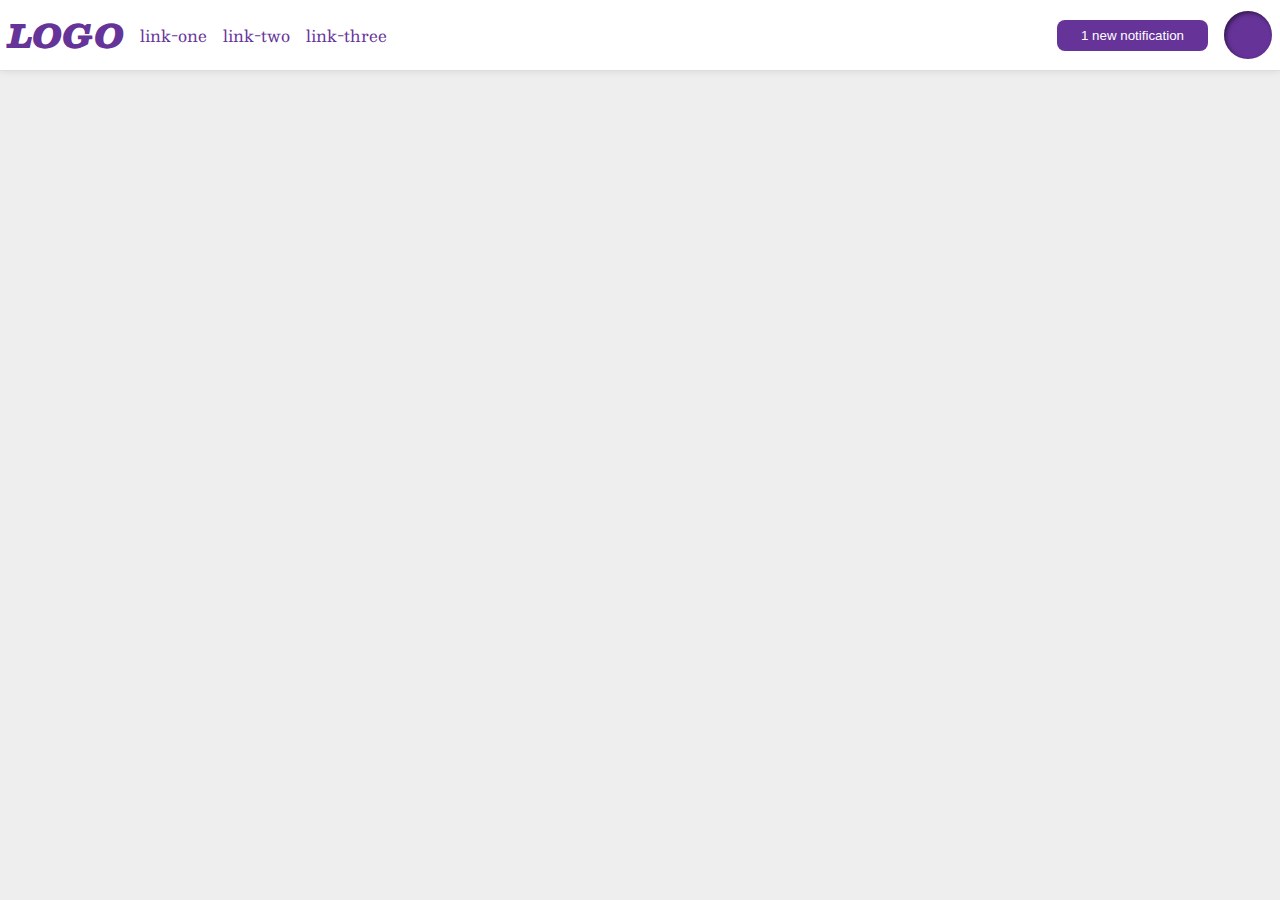
<file: foundations/flex/03-flex-header-2/index.html>
<!DOCTYPE html>
<html lang="en">
  <head>
    <meta charset="UTF-8">
    <meta http-equiv="X-UA-Compatible" content="IE=edge">
    <meta name="viewport" content="width=device-width, initial-scale=1.0">
    <title>Flex Header 2</title>
    <link rel="stylesheet" href="style.css">
  </head>
  <body>
	<div class="header">
		<div class="left">
			<div class="logo">
				LOGO
			</div>
			<ul class="links">
				<li><a href="https://google.com">link-one</a></li>
				<li><a href="https://google.com">link-two</a></li>
				<li><a href="https://google.com">link-three</a></li>
			</ul>
		</div>
		<div class="right">
			<button class="notifications">
				1 new notification
			</button>
			<div class="profile-image"></div>
		</div>
    </div>
  </body>
</html>
</file>
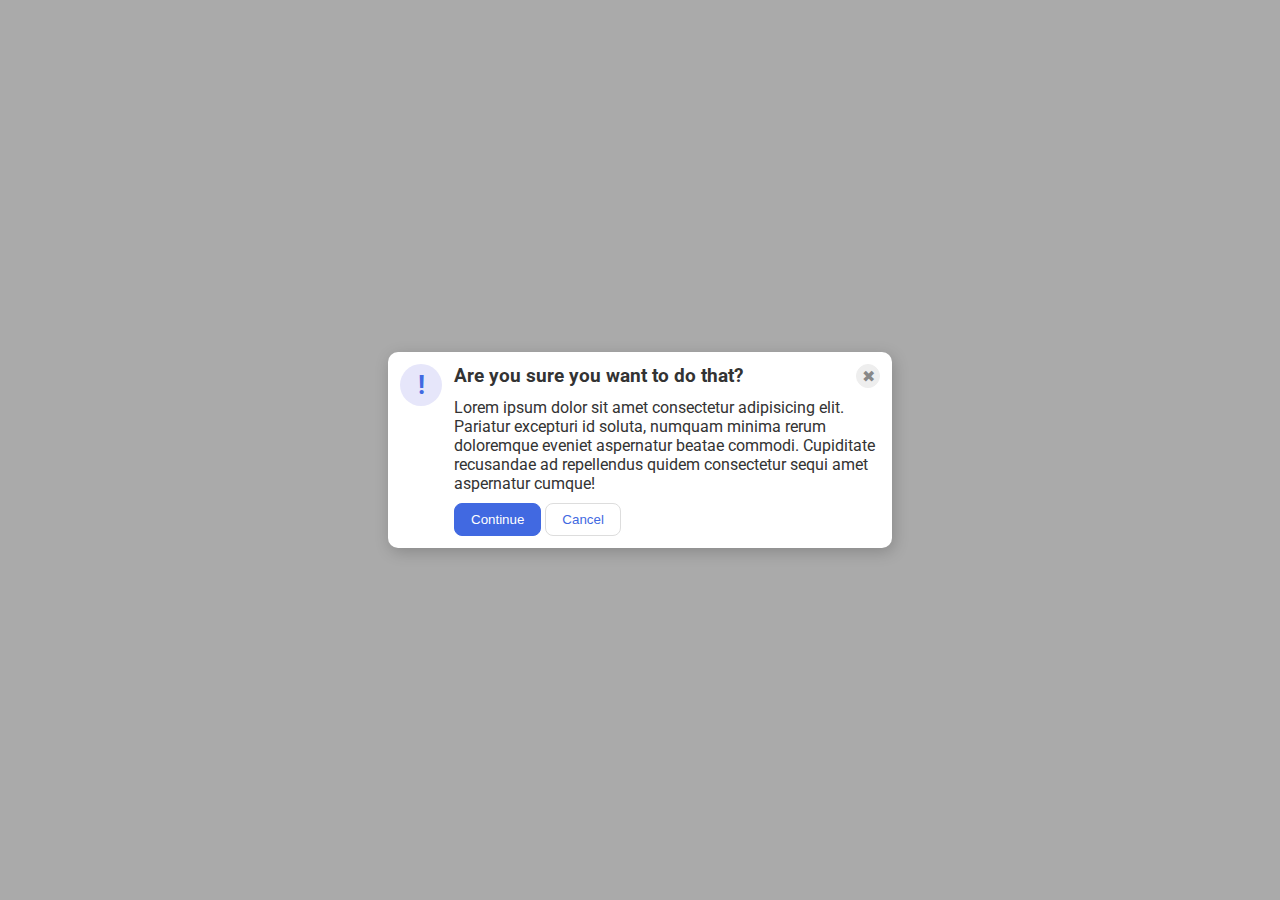
<file: foundations/flex/05-flex-modal/index.html>
<!DOCTYPE html>
<html lang="en">
  <head>
    <meta charset="UTF-8">
    <meta http-equiv="X-UA-Compatible" content="IE=edge">
    <meta name="viewport" content="width=device-width, initial-scale=1.0">
    <link rel="stylesheet" href="style.css">
    <title>Modal</title>
  </head>
  <body>
    <div class="modal">
		<div class="container-icon">
			<div class="icon">!</div>
		</div>
		<div class="container-information">
			<div class="container-header">
				<div class="header">Are you sure you want to do that?</div>
				<button class="close-button">✖</button>
			</div>
			<div class="text">Lorem ipsum dolor sit amet consectetur adipisicing elit. Pariatur excepturi id soluta, numquam minima rerum doloremque eveniet aspernatur beatae commodi. Cupiditate recusandae ad repellendus quidem consectetur sequi amet aspernatur cumque!</div>
			<div class="container-buttons">
				<button class="continue">Continue</button>
				<button class="cancel">Cancel</button>
			</div>
		</div>
    </div>
  </body>
</html>
</file>
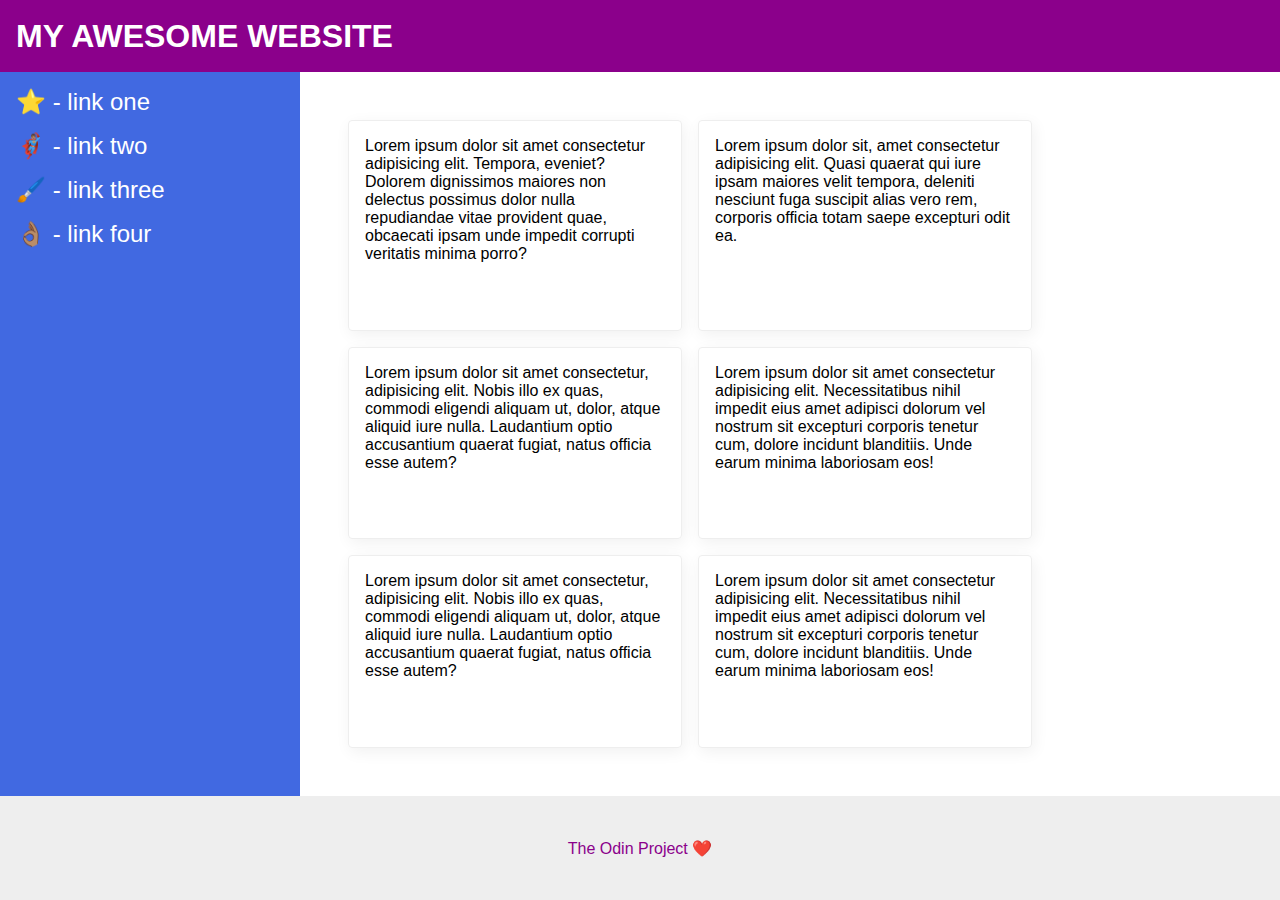
<file: foundations/flex/07-flex-layout-2/index.html>
<!DOCTYPE html>
<html lang="en">
  <head>
    <meta charset="UTF-8">
    <meta http-equiv="X-UA-Compatible" content="IE=edge">
    <meta name="viewport" content="width=device-width, initial-scale=1.0">
    <title>The Holy Grail</title>
    <link rel="stylesheet" href="style.css">
  </head>
  <body>
    <div class="header">
      MY AWESOME WEBSITE
    </div>
    <div class="container">
		<div class="sidebar">
		  <ul>
			<li><a href="#">⭐ - link one</a></li>
			<li><a href="#">🦸🏽‍♂️ - link two</a></li>
			<li><a href="#">🖌️ - link three</a></li>
			<li><a href="#">👌🏽 - link four</a></li>
		  </ul>
		</div>
		<div class="cards">
			<div class="card">Lorem ipsum dolor sit amet consectetur adipisicing elit. Tempora, eveniet? Dolorem dignissimos maiores non delectus possimus dolor nulla repudiandae vitae provident quae, obcaecati ipsam unde impedit corrupti veritatis minima porro?</div>
			<div class="card">Lorem ipsum dolor sit, amet consectetur adipisicing elit. Quasi quaerat qui iure ipsam maiores velit tempora, deleniti nesciunt fuga suscipit alias vero rem, corporis officia totam saepe excepturi odit ea.</div>
			<div class="card">Lorem ipsum dolor sit amet consectetur, adipisicing elit. Nobis illo ex quas, commodi eligendi aliquam ut, dolor, atque aliquid iure nulla. Laudantium optio accusantium quaerat fugiat, natus officia esse autem?</div>
			<div class="card">Lorem ipsum dolor sit amet consectetur adipisicing elit. Necessitatibus nihil impedit eius amet adipisci dolorum vel nostrum sit excepturi corporis tenetur cum, dolore incidunt blanditiis. Unde earum minima laboriosam eos!</div>
			<div class="card">Lorem ipsum dolor sit amet consectetur, adipisicing elit. Nobis illo ex quas, commodi eligendi aliquam ut, dolor, atque aliquid iure nulla. Laudantium optio accusantium quaerat fugiat, natus officia esse autem?</div>
			<div class="card">Lorem ipsum dolor sit amet consectetur adipisicing elit. Necessitatibus nihil impedit eius amet adipisci dolorum vel nostrum sit excepturi corporis tenetur cum, dolore incidunt blanditiis. Unde earum minima laboriosam eos!</div>
		</div>
	</div>
    
    <div class="footer">
      The Odin Project ❤️
    </div>
  </body>
</html>
</file>
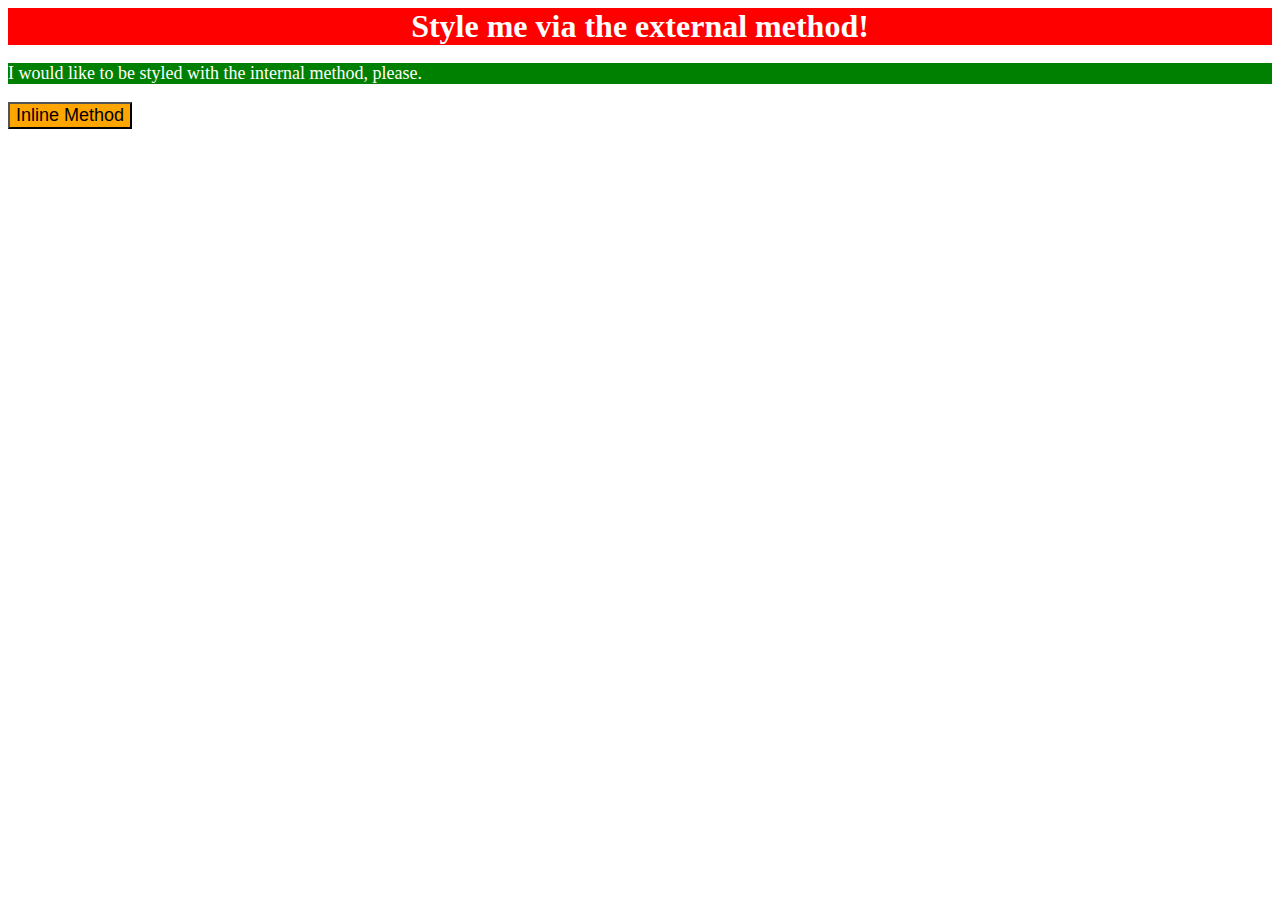
<file: foundations/intro-to-css/01-css-methods/index.html>
<!DOCTYPE html>
<html lang="en">
  <head>
    <meta charset="UTF-8">
    <meta http-equiv="X-UA-Compatible" content="IE=edge">
    <meta name="viewport" content="width=device-width, initial-scale=1.0">
    <link rel="stylesheet" href="./style.css">
    <title>Methods for Adding CSS</title>

	<style>
		p
		{
			background: green;
			color: white;
			font-size: 18px;
		}
    </style>

  </head>
  <body>
    <div>Style me via the external method!</div>
    <p>I would like to be styled with the internal method, please.</p>
    <button style="background: orange; font-size: 18px;">Inline Method</button>
  </body>
</html>
</file>
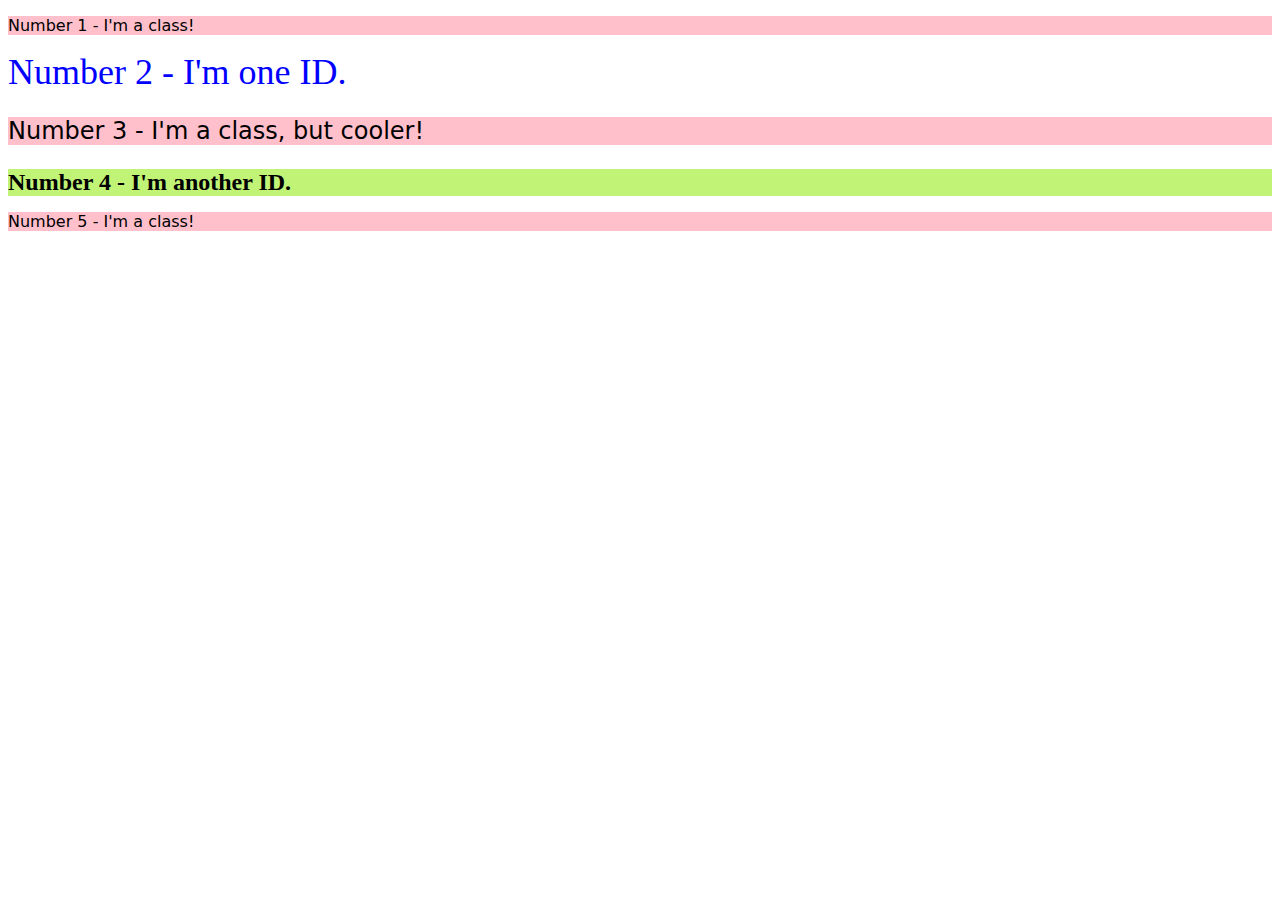
<file: foundations/intro-to-css/02-class-id-selectors/index.html>
<!DOCTYPE html>
<html lang="en">
  <head>
    <meta charset="UTF-8">
    <meta http-equiv="X-UA-Compatible" content="IE=edge">
    <meta name="viewport" content="width=device-width, initial-scale=1.0">
    <title>Class and ID Selectors</title>
    <link rel="stylesheet" href="style.css">
  </head>
  <body>
    <p class="bg-pink">Number 1 - I'm a class!</p>
    <div id="txt-blue">Number 2 - I'm one ID.</div>
    <p class="bg-pink font-size-24">Number 3 - I'm a class, but cooler!</p>
    <div id="element4" class="font-size-24">Number 4 - I'm another ID.</div>
    <p class="bg-pink">Number 5 - I'm a class!</p>
  </body>
</html>
</file>
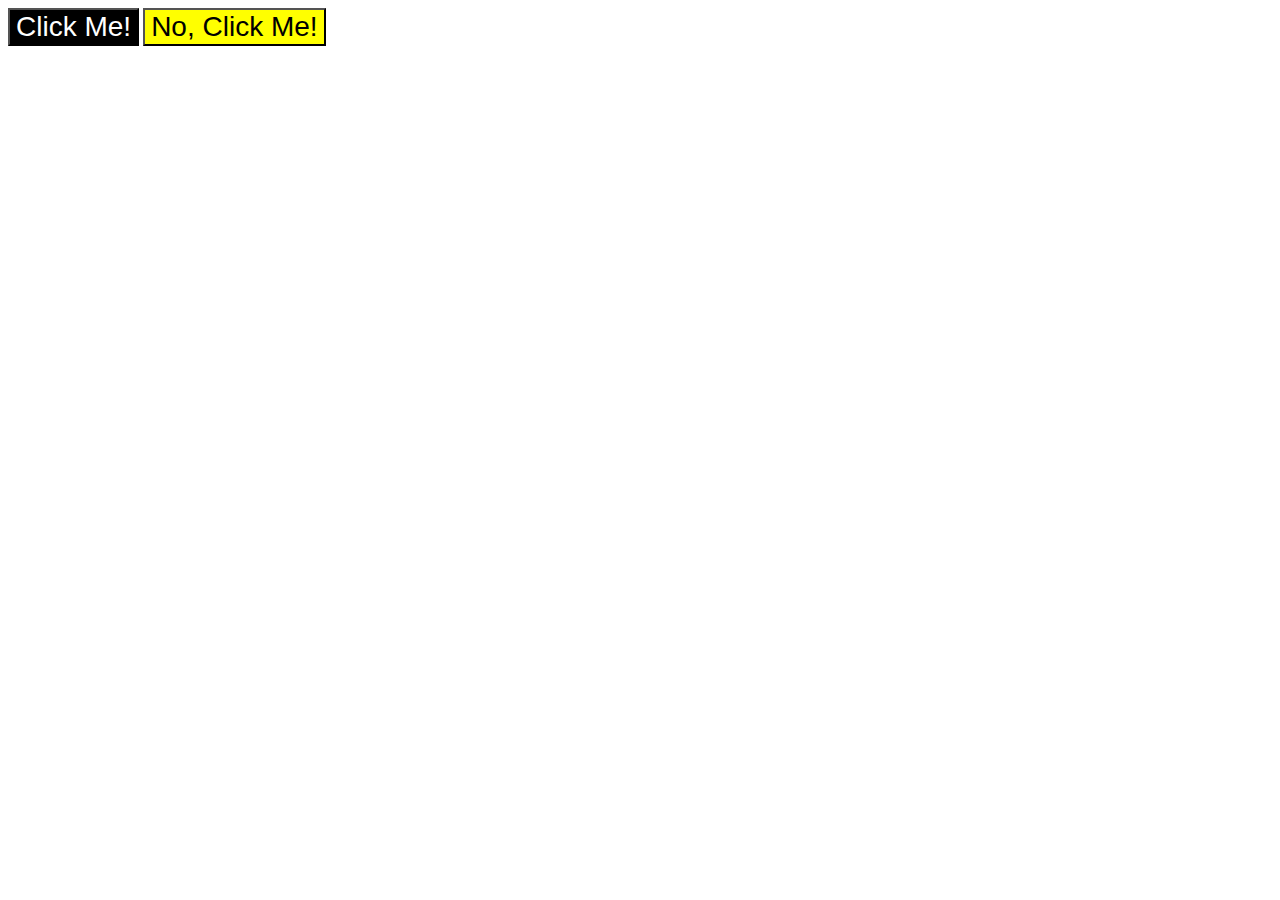
<file: foundations/intro-to-css/03-grouping-selectors/index.html>
<!DOCTYPE html>
<html lang="en">
  <head>
    <meta charset="UTF-8">
    <meta http-equiv="X-UA-Compatible" content="IE=edge">
    <meta name="viewport" content="width=device-width, initial-scale=1.0">
    <title>Grouping Selectors</title>
    <link rel="stylesheet" href="style.css">
  </head>
  <body>
    <button class="click-me">Click Me!</button>
    <button class="no-click-me">No, Click Me!</button>
  </body>
</html>
</file>
<file: foundations/flex/03-flex-header-2/style.css>
/* this is some magical font-importing.  
you'll learn about it later. */
@import url('https://fonts.googleapis.com/css2?family=Besley:ital,wght@0,400;1,900&display=swap');

body {
  margin: 0;
  background: #eee;
  font-family: Besley, serif;
}

.header {
  background: white;
  border-bottom: 1px solid #ddd;
  box-shadow: 0 0 8px rgba(0,0,0,.1);
  display: flex;
  justify-content: space-between;
  align-items: center;
  padding: 8px;
  gap: 16px;
}

.profile-image {
  background: rebeccapurple;
  box-shadow: inset 2px 2px 4px rgba(0,0,0,.5);
  border-radius: 50%;
  width: 48px;
  height: 48px;
}

.logo {
  color: rebeccapurple;
  font-size: 32px;
  font-weight: 900;
  font-style: italic;
}
.left,
.right {
	display: flex;
	align-items: center;
	gap: 16px;
}
button {
  border: none;
  border-radius: 8px;
  background: rebeccapurple;
  color: white;
  padding: 8px 24px;
}

a {
  /* this removes the line under our links */
  text-decoration: none;
  color: rebeccapurple;
}

ul {
  list-style-type: none;
  display: flex;
  margin: 0;
  padding: 0;
  gap: 16px;
}
</file>
<file: foundations/flex/05-flex-modal/style.css>
@import url('https://fonts.googleapis.com/css2?family=Roboto:wght@400;700&display=swap');

html, body {
  height: 100%;
}

body {
  font-family: Roboto, sans-serif;
  margin: 0;
  background: #aaa;
  color: #333;
  /* I'll give you this one for free lol */
  display: flex;
  align-items: center;
  justify-content: center;
}

.modal {
  background: white;
  width: 480px;
  border-radius: 10px;
  box-shadow: 2px 4px 16px rgba(0,0,0,.2);
}

.icon {
  color: royalblue;
  font-size: 26px;
  font-weight: 700;
  background: lavender;
  width: 42px;
  height: 42px;
  border-radius: 50%;
  display: flex;
  align-items: center;
  justify-content: center;
}

.close-button {
  background: #eee;
  border-radius: 50%;
  color: #888;
  font-weight: 400;
  font-size: 16px;
  height: 24px;
  width: 24px;
  display: flex;
  align-items: center;
  justify-content: center;
  border: 1px solid #eee;
  padding: 0;
}

button {
  cursor: pointer;
  padding: 8px 16px;
  border-radius: 8px;
}

button.continue {
  background: royalblue;
  border: 1px solid royalblue;
  color: white;
}

button.cancel {
  background: white;
  border: 1px solid #ddd;
  color: royalblue;
}

.modal {
	display: flex;
	padding: 12px;
	gap: 12px;
}

.container-header,
.text {
	margin-bottom: 10px;
}

.container-header {
	display: flex;
	justify-content: space-between;
}

.header {
	font-weight: bold;
	font-size: larger;
}
</file>
<file: foundations/flex/07-flex-layout-2/style.css>
body {
  font-family: -apple-system, BlinkMacSystemFont, 'Segoe UI', Roboto, Oxygen, Ubuntu, Cantarell, 'Open Sans', 'Helvetica Neue', sans-serif;
  margin: 0;
  min-height: 100vh;
}

.header {
  height: 72px;
  background: darkmagenta;
  color: white;
}

.footer {
  height: 72px;
  background: #eee;
  color: darkmagenta;
}

.sidebar {
  width: 300px;
  background: royalblue;
  box-sizing: border-box;
}

.card {
  border: 1px solid #eee;
  box-shadow: 2px 4px 16px rgba(0,0,0,.06);
  border-radius: 4px;
}


/* Solution */
body {
	display: flex;
	flex-direction: column;
}

.header {
	font-size: 32px;
	font-weight: 900;
	padding: 0 16px;
	display: flex;
	align-items: center;
}

ul {
	padding: 0;
	margin: 0;
	list-style: none;
	display: flex;
	flex-direction: column;
	gap: 16px;
}

a {
	font-size: 24px;
	text-decoration: none;
	color: white;
}

.sidebar {
	width: 300px;
	padding: 16px;
}

.container{
	flex: 1;
	display: flex;
}

.cards {
	flex: 1;
	padding: 48px;
	display: flex;
	flex-direction: row;
	flex-wrap: wrap;
	gap: 16px;
}

.card {
	width: 300px;
	padding: 16px;
}

.footer {
	display: flex;
	justify-content: center;
	align-items: center;
	padding: 16px;
}
</file>
<file: foundations/intro-to-css/01-css-methods/style.css>
div 
{
	background: red;
	color: white;
	font-size: 32px;
	text-align: center;
	font-weight: bold;
}
</file>
<file: foundations/intro-to-css/02-class-id-selectors/style.css>
/* Add CSS Styling */
.bg-pink {
	background: #ffc0cb;
	font-family: "Verdana", "DejaVu Sans", sans-serif;
}

#txt-blue {
	color: blue;
	font-size: 36px;
}

.font-size-24 {
	font-size: 24px;
}

#element4 {
	font-weight: bold;
	background: #c1f376;
}
</file>
<file: foundations/intro-to-css/03-grouping-selectors/style.css>
/* Add CSS Styling */
.click-me,
.no-click-me {
	font-family: Helvetica, "Times New Roman", sans-serif;
	font-size: 28px;
}

.click-me {
	background: black;
	color: white;
}

.no-click-me {
	background: yellow;
}
</file>
